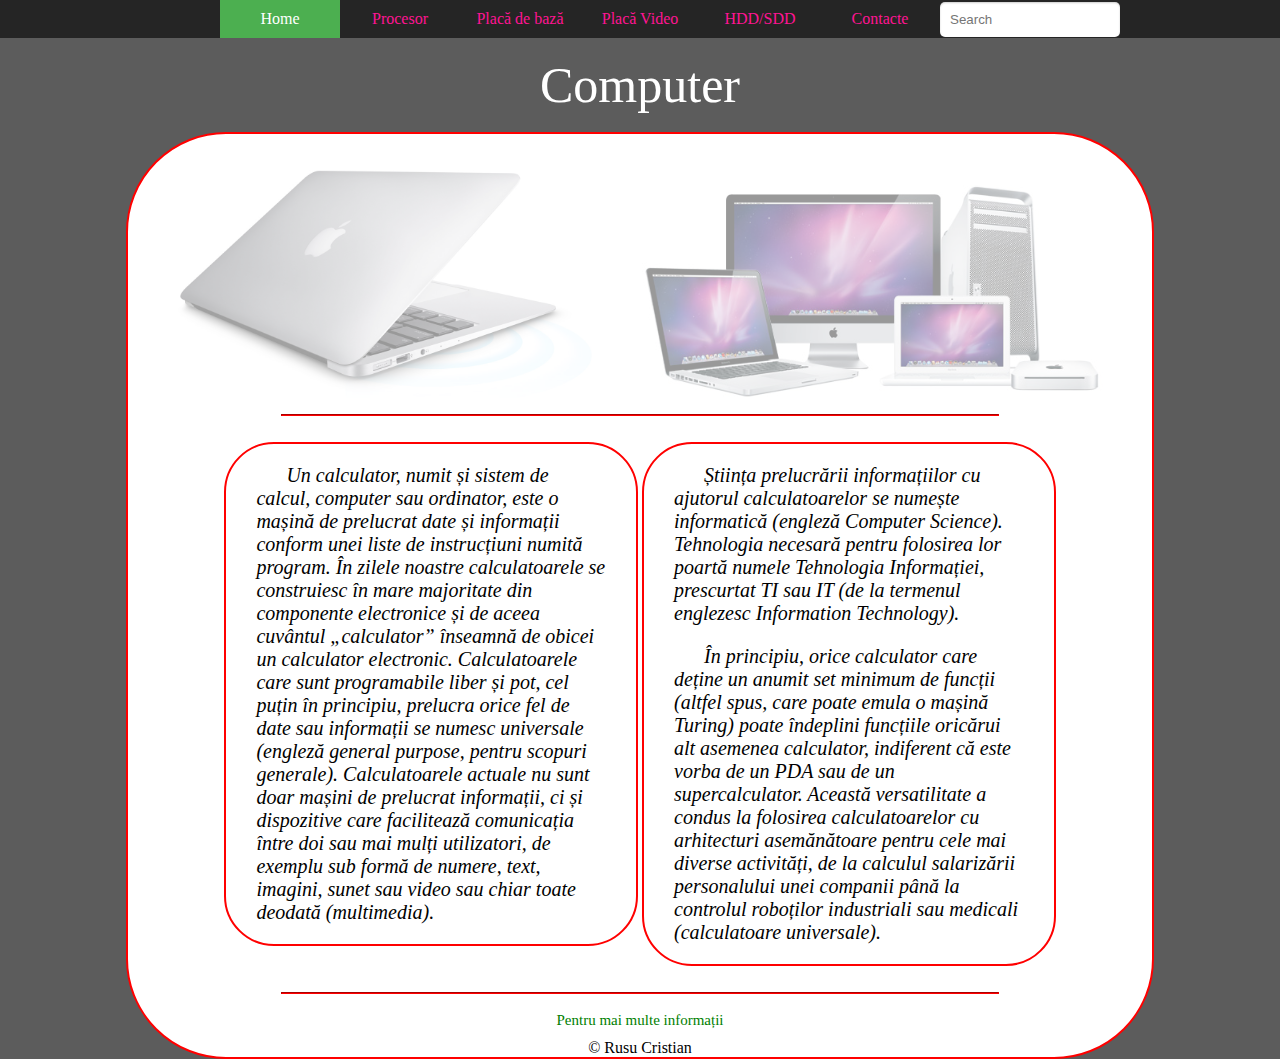
<file: index.html>
<!DOCTYPE HTML>
<html>
    <head>
        <link rel="stylesheet" type="text/css" href="style2.css">
        <meta charset="utf-8">
        <title>My Job</title>
    </head>
    <body>
        <div>
            <ul align="center">
                <li><a class="active" href="index.html">Home</a>
                <li><a href="procesor.html">Procesor</a>
                <li><a href="mat.html">Placă de bază</a>
                <li><a href="video.html">Placă Video</a>
                <li><a href="ssd.html">HDD/SDD</a>
                <li><a href="cont.html">Contacte</a>
                <li><form id="searchform">
			         <input type="search" id="s" placeholder="Search">
		        </form>
            </ul>
            
        </div>
        <br>
        <div align="center"><header><font>Computer</font></header></div><br>
            <div align="center">
                <div class="mare">
                    <br><br>
                <img src="logo/img1.jpg" class="big" onmouseover="this.style.opacity=1;this.filters.alpha.opacity=100"
                     onmouseout="this.style.opacity=0.4;this.filters.alpha.opacity=40">
                <img src="logo/img2.jpg" class="big" onmouseover="this.style.opacity=1;this.filters.alpha.opacity=100"
                     onmouseout="this.style.opacity=0.4;this.filters.alpha.opacity=40">
            <br><hr class="h"><br>
<div class="mic">  
<p class="one">
Un calculator, numit și sistem de calcul, computer sau ordinator, este o mașină de prelucrat date și informații conform unei liste de instrucțiuni numită program. În zilele noastre calculatoarele se construiesc în mare majoritate din componente electronice și de aceea cuvântul „calculator” înseamnă de obicei un calculator electronic. Calculatoarele care sunt programabile liber și pot, cel puțin în principiu, prelucra orice fel de date sau informații se numesc universale (engleză general purpose, pentru scopuri generale). Calculatoarele actuale nu sunt doar mașini de prelucrat informații, ci și dispozitive care facilitează comunicația între doi sau mai mulți utilizatori, de exemplu sub formă de numere, text, imagini, sunet sau video sau chiar toate deodată (multimedia).
</p></div>
<div class="mic">
<p class="one">    
Știința prelucrării informațiilor cu ajutorul calculatoarelor se numește informatică (engleză Computer Science). Tehnologia necesară pentru folosirea lor poartă numele Tehnologia Informației, prescurtat TI sau IT (de la termenul englezesc Information Technology).
</p><p class="one">                 
În principiu, orice calculator care deține un anumit set minimum de funcții (altfel spus, care poate emula o mașină Turing) poate îndeplini funcțiile oricărui alt asemenea calculator, indiferent că este vorba de un PDA sau de un supercalculator. Această versatilitate a condus la folosirea calculatoarelor cu arhitecturi asemănătoare pentru cele mai diverse activități, de la calculul salarizării personalului unei companii până la controlul roboților industriali sau medicali (calculatoare universale).
    </p></div><br><br>
                    <hr class="h">
                    <div><a class="inf" href="https://ro.wikipedia.org/wiki/Calculator" target="_blank">Pentru mai multe informații</a></div>
                    <footer>&copy; Rusu Cristian</footer>
            </div>
       </div>         
    </body>
</html>
</file>
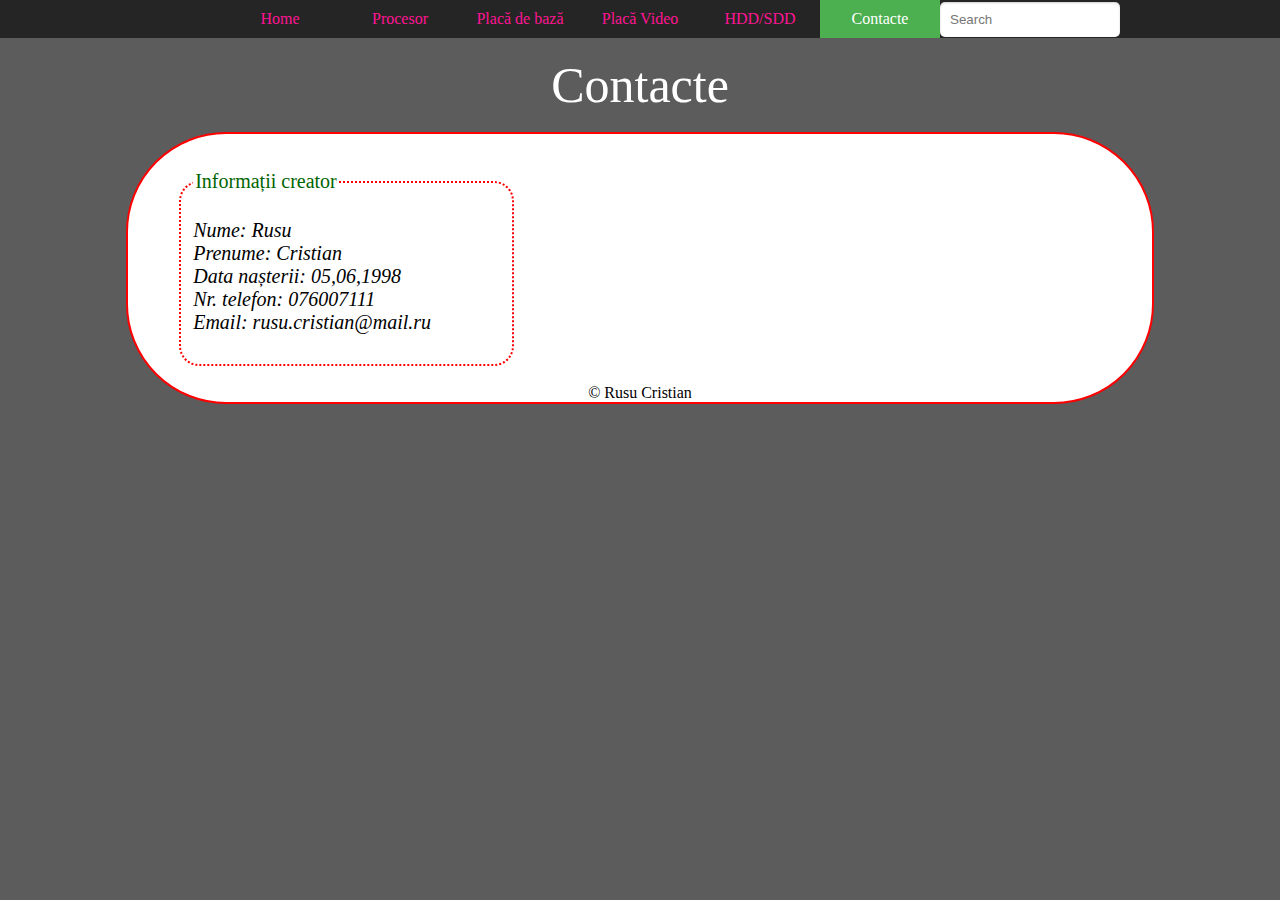
<file: cont.html>
<!DOCTYPE HTML>
<html>
    <head>
        <link rel="stylesheet" type="text/css" href="style2.css">
        <meta charset="utf-8">
        <title>Contacte</title>
    </head>
    <body>
        <div>
            <ul align="center">
                <li><a href="index.html">Home</a>
                <li><a href="procesor.html">Procesor</a>
                <li><a href="mat.html">Placă de bază</a>
                <li><a href="video.html">Placă Video</a>
                <li><a href="ssd.html">HDD/SDD</a>
                <li><a class="active" href="cont.html">Contacte</a>
                <li><form id="searchform">
			         <input type="search" id="s" placeholder="Search">
		        </form>
            </ul>
        </div>
        <br>
        <div align="center"><header><font>Contacte</font></header></div><br>
            <div align="center">
                <div class="mare">
                    <br><br>
                    <div align="left">
                    <fieldset>
                        <legend align="left">Informații creator</legend>
<p>
Nume:             Rusu<br>
Prenume:          Cristian<br>
Data nașterii:    05,06,1998<br>
Nr. telefon:       076007111<br>
Email:            rusu.cristian@mail.ru<br>
</p>    
                    </fieldset>
                        <br>
                    </div>
                <footer>&copy; Rusu Cristian</footer>
            </div>
       </div>         
    </body>
</html>
</file>
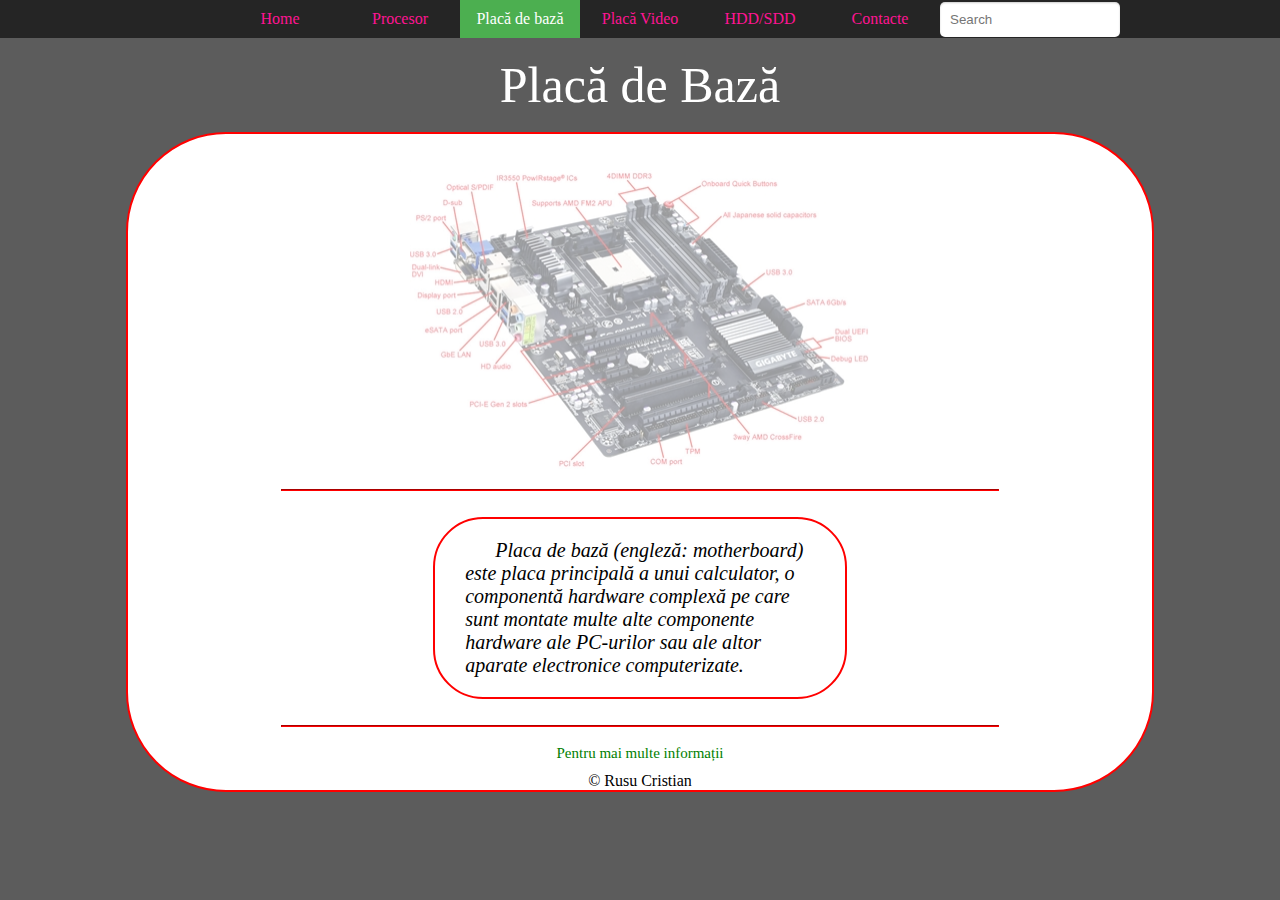
<file: mat.html>
<!DOCTYPE HTML>
<html>
    <head>
        <link rel="stylesheet" type="text/css" href="style2.css">
        <meta charset="utf-8">
        <title>Placă de Bază</title>
    </head>
    <body>
        <div>
            <ul align="center">
                <li><a href="index.html">Home</a>
                <li><a href="procesor.html">Procesor</a>
                <li><a class="active" href="mat.html">Placă de bază</a>
                <li><a href="video.html">Placă Video</a>
                <li><a href="ssd.html">HDD/SDD</a>
                <li><a href="cont.html">Contacte</a>
                <li><form id="searchform">
			         <input type="search" id="s" placeholder="Search">
		        </form>
            </ul>
        </div> 
        <br>
        <div align="center"><header><font size="7" color="white">Placă de Bază</font></header></div><br>
        <div align="center">
        <div class="mare">
        <br><br>
        <img src="logo/placa.jpeg" class="big1" onmouseover="this.style.opacity=1;this.filters.alpha.opacity=100" onmouseout="this.style.opacity=0.4;this.filters.alpha.opacity=40">
        <br><hr class="h"><br>
 <div class="mic"> <p class="one">
     Placa de bază (engleză: motherboard) este placa principală a unui calculator, o componentă hardware complexă pe care sunt montate multe alte componente hardware ale PC-urilor sau ale altor aparate electronice computerizate.</p></div><br><br>
        <hr class="h">
        <div><a class="inf" href="https://ro.wikipedia.org/wiki/Plac%C4%83_de_baz%C4%83" target="_blank">Pentru mai multe informații</a></div>
        <footer>&copy; Rusu Cristian</footer>
        </div>
        </div>
        <br>
        
    </body>
</html>
</file>
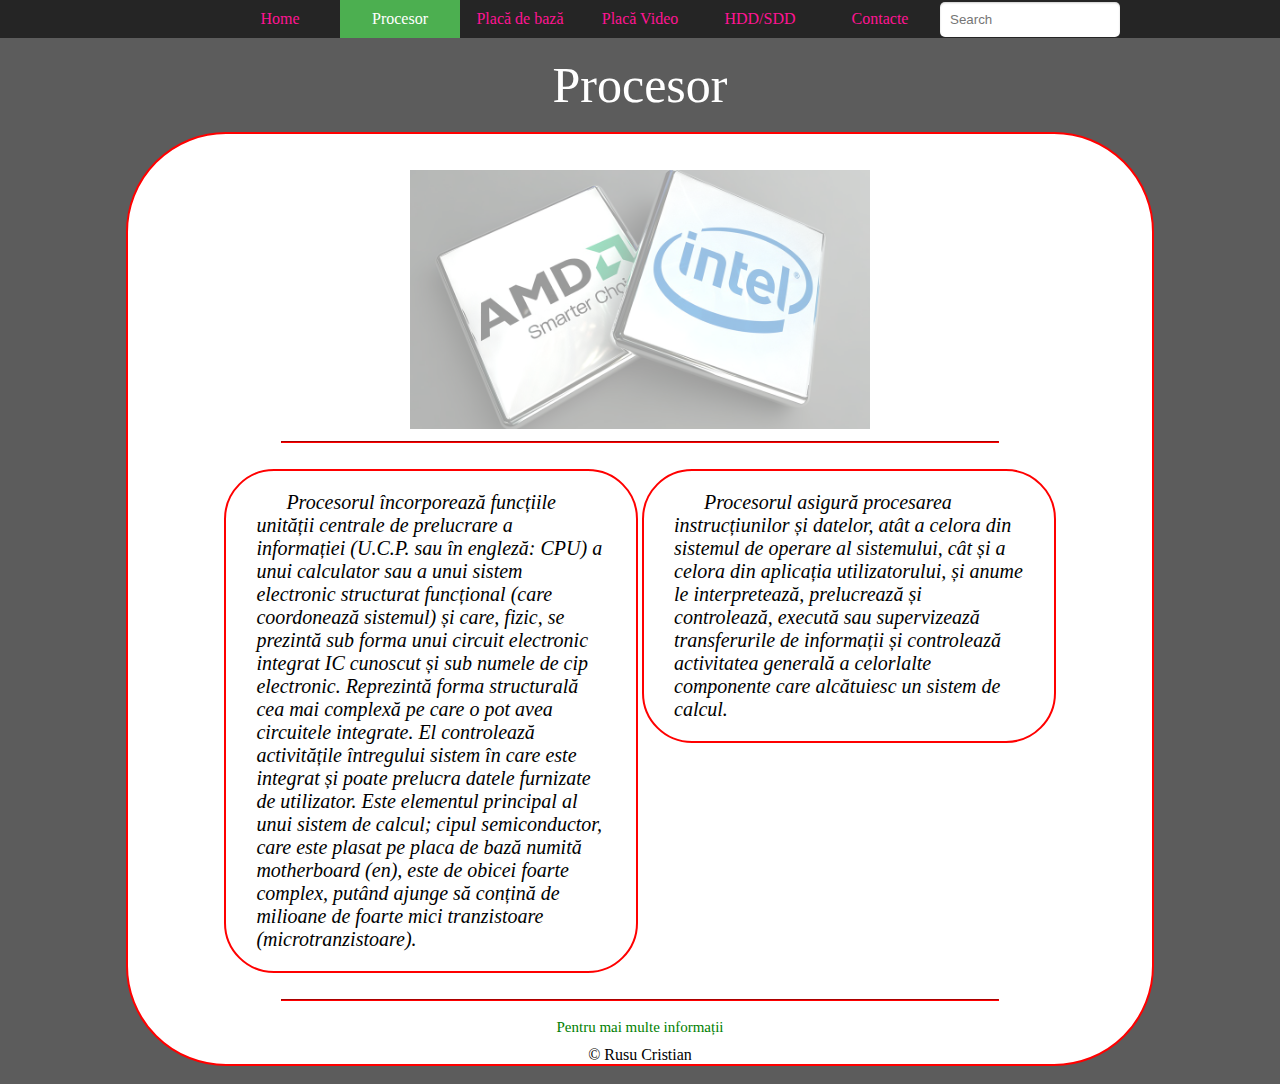
<file: procesor.html>
<!DOCTYPE HTML>
<html>
    <head>
        <link rel="stylesheet" type="text/css" href="style2.css">
        <meta charset="utf-8">
        <title>Procesoare</title>
    </head>
    <body>
        <div>
            <ul align="center">
                <li><a href="index.html">Home</a>
                <li><a class="active" href="procesor.html">Procesor</a>
                <li><a href="mat.html">Placă de bază</a>
                <li><a href="video.html">Placă Video</a>
                <li><a href="ssd.html">HDD/SDD</a>
                <li><a href="cont.html">Contacte</a>
                <li><form id="searchform">
			         <input type="search" id="s" placeholder="Search">
		        </form>
            </ul>
        </div>
        <br>
        <div align="center"><header><font size="7" color="white">Procesor</font></header></div><br>
        <div align="center">
        <div class="mare">
        <br><br>
                <img src="logo/prot.jpg" width="800" height="400" class="big1" onmouseover="this.style.opacity=1;this.filters.alpha.opacity=100"
                     onmouseout="this.style.opacity=0.4;this.filters.alpha.opacity=40">
            <br><hr class="h"><br>
<div class="mic">  <p class="one">
    Procesorul încorporează funcțiile unității centrale de prelucrare a informației (U.C.P. sau în engleză: CPU) a unui calculator sau a unui sistem electronic structurat funcțional (care coordonează sistemul) și care, fizic, se prezintă sub forma unui circuit electronic integrat IC cunoscut și sub numele de cip electronic. Reprezintă forma structurală cea mai complexă pe care o pot avea circuitele integrate. El controlează activitățile întregului sistem în care este integrat și poate prelucra datele furnizate de utilizator. Este elementul principal al unui sistem de calcul; cipul semiconductor, care este plasat pe placa de bază numită motherboard (en), este de obicei foarte complex, putând ajunge să conțină de milioane de foarte mici tranzistoare (microtranzistoare).</p></div>
<div class="mic"><p class="one">    
Procesorul asigură procesarea instrucțiunilor și datelor, atât a celora din sistemul de operare al sistemului, cât și a celora din aplicația utilizatorului, și anume le interpretează, prelucrează și controlează, execută sau supervizează transferurile de informații și controlează activitatea generală a celorlalte componente care alcătuiesc un sistem de calcul.
    </p></div><br><br>
                    <hr class="h">
                    <div><a class="inf" href="https://ro.wikipedia.org/wiki/Procesor" target="_blank">Pentru mai multe informații</a></div>
                    <footer>&copy; Rusu Cristian</footer>
        </div>
        </div>
        <br>
        
    </body>
</html>
</file>
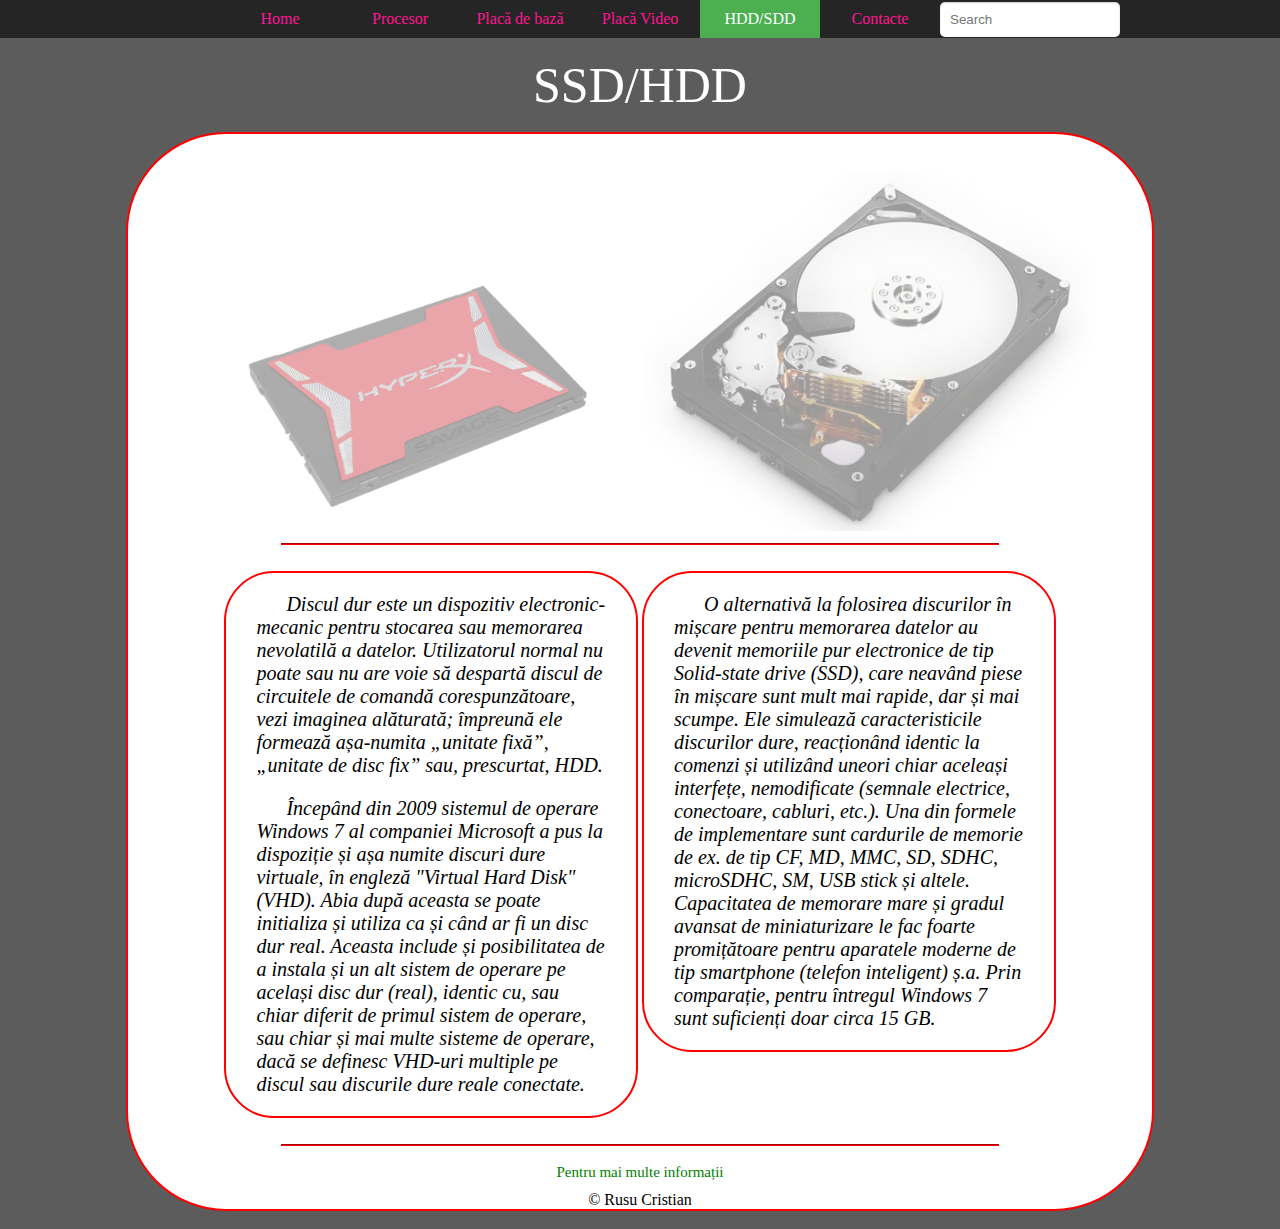
<file: ssd.html>
<!DOCTYPE HTML>
<html>
    <head>
        <link rel="stylesheet" type="text/css" href="style2.css">
        <meta charset="utf-8">
        <title>SSD/HDD</title>
    </head>
    <body>
        <div>
            <ul align="center">
                <li><a href="index.html">Home</a>
                <li><a href="procesor.html">Procesor</a>
                <li><a href="mat.html">Placă de bază</a>
                <li><a href="video.html">Placă Video</a>
                <li><a class="active" href="ssd.html">HDD/SDD</a>
                <li><a href="cont.html">Contacte</a>
                <li><form id="searchform">
			         <input type="search" id="s" placeholder="Search">
		        </form>
            </ul>
        </div> 
        <br>
        <div align="center"><header><font size="7" color="white">SSD/HDD</font></header></div><br>
        <div align="center">
        <div class="mare">
        <br><br>
                <img src="logo/ssd.jpg" class="big" onmouseover="this.style.opacity=1;this.filters.alpha.opacity=100"
                     onmouseout="this.style.opacity=0.4;this.filters.alpha.opacity=40">
                <img src="logo/hdd1.jpg" class="big" onmouseover="this.style.opacity=1;this.filters.alpha.opacity=100"
                     onmouseout="this.style.opacity=0.4;this.filters.alpha.opacity=40">
            <br><hr class="h"><br>
<div class="mic">  <p class="one">
Discul dur este un dispozitiv electronic-mecanic pentru stocarea sau memorarea nevolatilă a datelor. Utilizatorul normal nu poate sau nu are voie să despartă discul de circuitele de comandă corespunzătoare, vezi imaginea alăturată; împreună ele formează așa-numita „unitate fixă”, „unitate de disc fix” sau, prescurtat, HDD.</p>
<p class="one">                 
Începând din 2009 sistemul de operare Windows 7 al companiei Microsoft a pus la dispoziție și așa numite discuri dure virtuale, în engleză "Virtual Hard Disk" (VHD). Abia după aceasta se poate initializa și utiliza ca și când ar fi un disc dur real. Aceasta include și posibilitatea de a instala și un alt sistem de operare pe același disc dur (real), identic cu, sau chiar diferit de primul sistem de operare, sau chiar și mai multe sisteme de operare, dacă se definesc VHD-uri multiple pe discul sau discurile dure reale conectate.
    </p></div>
<div class="mic"><p class="one">
O alternativă la folosirea discurilor în mișcare pentru memorarea datelor au devenit memoriile pur electronice de tip Solid-state drive (SSD), care neavând piese în mișcare sunt mult mai rapide, dar și mai scumpe. Ele simulează caracteristicile discurilor dure, reacționând identic la comenzi și utilizând uneori chiar aceleași interfețe, nemodificate (semnale electrice, conectoare, cabluri, etc.). Una din formele de implementare sunt cardurile de memorie de ex. de tip CF, MD, MMC, SD, SDHC, microSDHC, SM, USB stick și altele. Capacitatea de memorare mare și gradul avansat de miniaturizare le fac foarte promițătoare pentru aparatele moderne de tip smartphone (telefon inteligent) ș.a. Prin comparație, pentru întregul Windows 7 sunt suficienți doar circa 15 GB.
    </p></div><br><br>
                    <hr class="h">
                    <div><a class="inf" href="https://ro.wikipedia.org/wiki/Disc_dur" target="_blank">Pentru mai multe informații</a></div>
                    <footer>&copy; Rusu Cristian</footer>
        </div>
        </div>
        <br>
        
    </body>
</html>
</file>
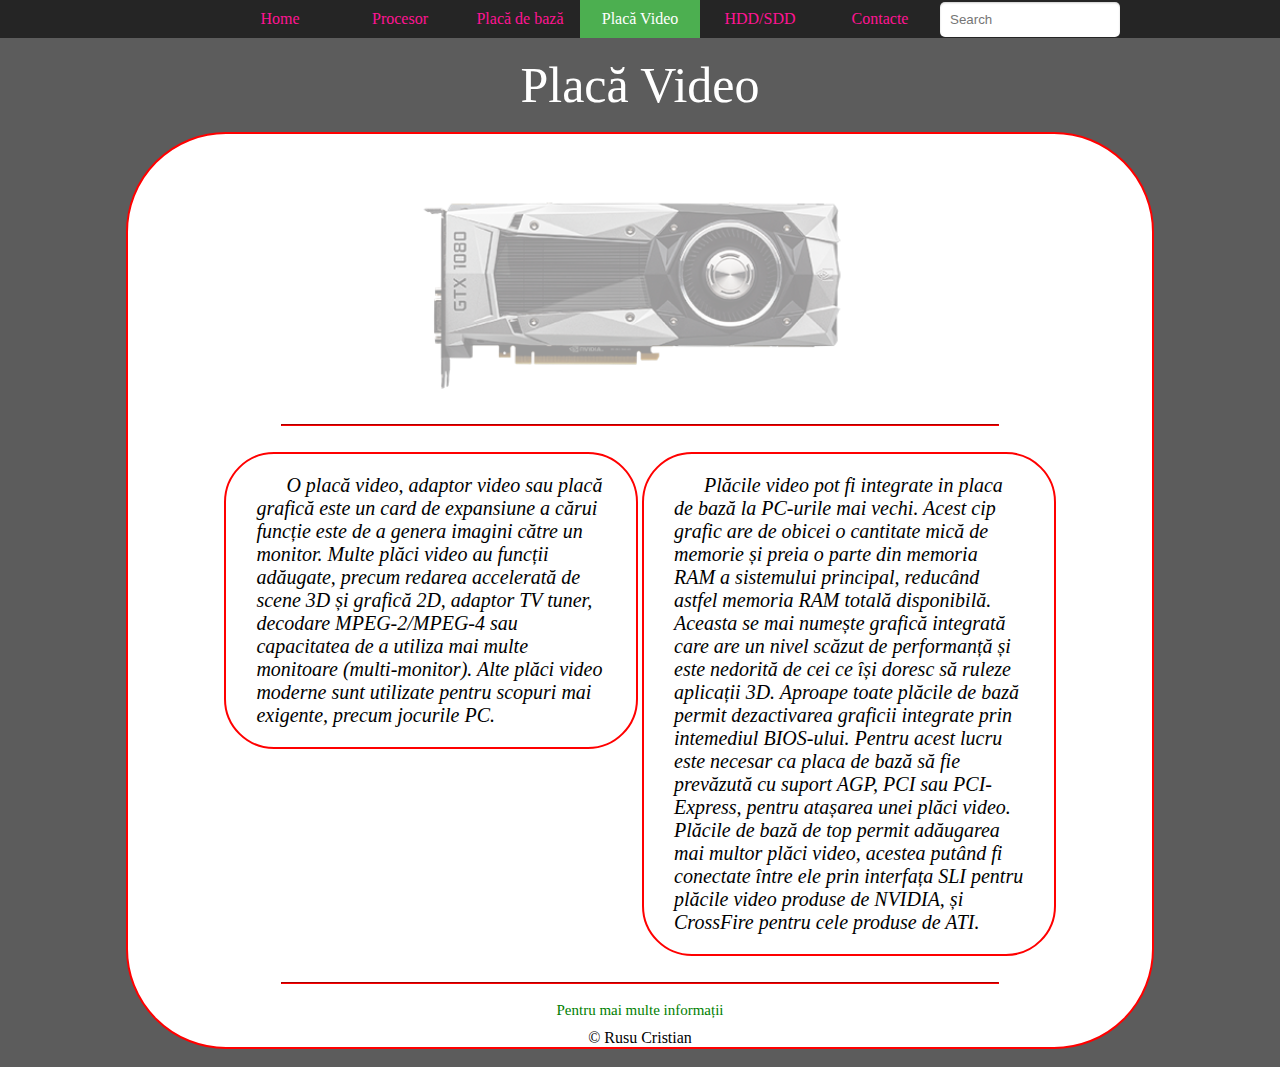
<file: video.html>
<!DOCTYPE HTML>
<html>
    <head>
        <link rel="stylesheet" type="text/css" href="style2.css">
        <meta charset="utf-8">
        <title>Plăci Video</title>
    </head>
    <body>
        <div>
            <ul align="center">
                <li><a href="index.html">Home</a>
                <li><a href="procesor.html">Procesor</a>
                <li><a href="mat.html">Placă de bază</a>
                <li><a class="active" href="video.html">Placă Video</a>
                <li><a href="ssd.html">HDD/SDD</a>
                <li><a href="cont.html">Contacte</a>
                <li><form id="searchform">
			         <input type="search" id="s" placeholder="Search">
		        </form>
            </ul>
        </div> 
        <br>
        <div align="center"><header><font size="7" color="white">Placă Video</font></header></div><br>
        <div align="center">
        <div class="mare">
        <br><br>
                <img src="logo/gtx.png" class="big1" onmouseover="this.style.opacity=1;this.filters.alpha.opacity=100"
                     onmouseout="this.style.opacity=0.4;this.filters.alpha.opacity=40">
            <br><hr class="h"><br>
<div class="mic">  <p class="one">
    O placă video, adaptor video sau placă grafică este un card de expansiune a cărui funcție este de a genera imagini către un monitor. Multe plăci video au funcții adăugate, precum redarea accelerată de scene 3D și grafică 2D, adaptor TV tuner, decodare MPEG-2/MPEG-4 sau capacitatea de a utiliza mai multe monitoare (multi-monitor). Alte plăci video moderne sunt utilizate pentru scopuri mai exigente, precum jocurile PC.</p></div>
<div class="mic"><p class="one">                 
Plăcile video pot fi integrate in placa de bază la PC-urile mai vechi. Acest cip grafic are de obicei o cantitate mică de memorie și preia o parte din memoria RAM a sistemului principal, reducând astfel memoria RAM totală disponibilă. Aceasta se mai numește grafică integrată care are un nivel scăzut de performanță și este nedorită de cei ce își doresc să ruleze aplicații 3D. Aproape toate plăcile de bază permit dezactivarea graficii integrate prin intemediul BIOS-ului. Pentru acest lucru este necesar ca placa de bază să fie prevăzută cu suport AGP, PCI sau PCI-Express, pentru atașarea unei plăci video. Plăcile de bază de top permit adăugarea mai multor plăci video, acestea putând fi conectate între ele prin interfața SLI pentru plăcile video produse de NVIDIA, și CrossFire pentru cele produse de ATI.
    </p></div><br><br>
                    <hr class="h">
                    <div><a class="inf" href="https://ro.wikipedia.org/wiki/Plac%C4%83_video" target="_blank">Pentru mai multe informații</a></div>
                    <footer>&copy; Rusu Cristian</footer>
        </div>
        </div>
        <br>
        
    </body>
</html>
</file>
<file: style2.css>
li a.active {
    background-color: #4CAF50;
    color: white;
}
li a:hover:not(.active) {
    background-color: #555;
    color: red;
}
body {
    background-color: rgba(51,51,51,0.8);
    margin: 0;
}
ul{
    margin: 0;
    padding: 0;
    background-color: #252525;
    color: #fff;
    overflow: auto;
    list-style-type: none;
    width: 100%;
}
li{
    display: inline-block;
    text-align: center;
    width: 120px;
}
a{
    display: block;
    text-decoration: none;
    color: deeppink;
    text-align: center;
    padding: 10px;
}
div.mare{
    background-color: white;
    width: 80%;
    border: 2px solid red;
    border-radius: 100px;
}
div.mic{
    background-color: white;
    width: 40%;
    border: 2px solid red;
    border-radius: 50px;
    display: inline-table;
    height: 100%;
}
img.big{
    opacity:0.4;
    width: 45%;
    height: 30%;
}
img.big1{
    opacity:0.4;
    width: 45%;
    height: 40%;
}
p.one{
    text-align: left;
    padding-left: 30px;
    padding-right: 30px;
    font-family:"Times New Roman", Times, Serif;
    font-size: 20px;
    text-indent: 30px;
    font-style:italic;
}
p{
    font-family:"Times New Roman", Times, Serif;
    font-size: 20px;
    font-style:italic;
}
.inf{
    font-size: 15px;
    text-decoration: none;
    color: green;
}

.inf:hover{
    font-size: 18px;
    text-decoration: none;
    color: red;
}
hr.h{
    width: 70%; 
    border-color: red;
}
font{
    color: white;
    font-size: 50px;
}
fieldset{
    width: 30%;
    border-radius: 20px;
    display: block;
    margin-left: 5%;
}
#searchform{
    width: 150%;
}
#searchform #s {
    width: 100%;
    background: #fff;
    border: none;
    padding: 10px;
    border-radius: 5px;
    box-shadow: inset 0 1px 2px rgba(0,0,0,.2);
}
fieldset{
    border-color: red;
    border-style: dotted;
}
legend{
    color: darkgreen;
    font-size: 20px; 
}
@media screen and (max-width: 1000px)
{
img.big{
    width: 35%;
    height: 20%;
}
img.big1{
    width: 35%;
    height: 20%;
}
div.mare{
    border-radius: 50px;
}
p{
    font-size: 14px;
    text-indent: 20px;
}
font{
    font-size: 20px;
}
li{
    display: block;
    width: 100%;
}
#searchform{
    width: 100%;
}
}
</file>
